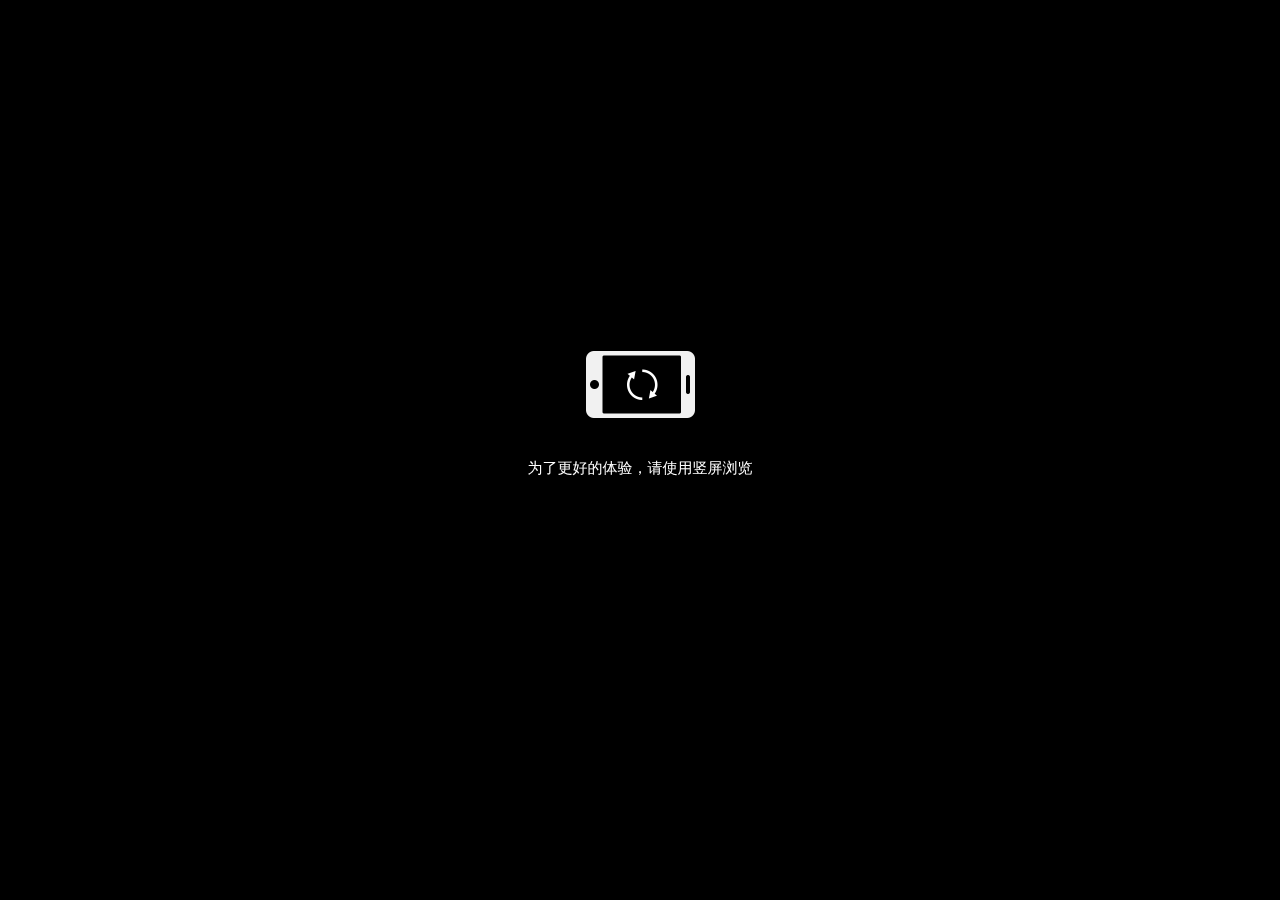
<file: index.html>
<html>

	<head>

		<meta charset="utf-8">

	    <title>成语接龙,瓜分百万打车券!</title>

	    <meta name="viewport" content="width=device-width,initial-scale=1, minimum-scale=1, maximum-scale=1, user-scalable=no"/>

	    <meta name="apple-mobile-web-app-capable" content="yes"/>

	    <meta name="full-screen" content="true"/>

	    <meta name="screen-orientation" content="portrait"/>

	    <meta name="x5-fullscreen" content="true"/>

	    <meta name="360-fullscreen" content="true"/>

	    <link rel="stylesheet" type="text/css" href="css/style.css">

	</head>

	<body>

		<div id="loading">

			<div class="loading-m loading-boat" style="background-image:url([data-uri]); "></div>

			<div class="loading-wrap" style="background-image: url([data-uri]);">

				<div class="loading-b" style="background-image: url([data-uri]);"></div>

				<p id="pre">0%</p>

			</div>

		</div>				

		

		<div id="content" class="hide">

			<div id="slide-wrap">

			

				<img class="cloud-1 cloud" />

				<img class="cloud-2 cloud" />

				<img class="cloud-3 cloud" />

				<img class="cloud-4 cloud" />

				<img class="cloud-5 cloud" />

				<img class="cloud-6 cloud" />

				<img class="cloud-7 cloud" />

				<img class="cloud-8 cloud" />

				<img class="cloud-9 cloud" />

				<img class="cloud-10 cloud" />

				<img class="cloud-11 cloud" />

				<img class="cloud-12 cloud" />

				<img class="cloud-13 cloud" />

				<img class="cloud-14 cloud" />

				<img class="cloud-15 cloud" />

				<img class="cloud-16 cloud" />

				<img class="cloud-17 cloud p7" />

				<img class="cloud-18 cloud p7" />

				<img class="cloud-19 cloud p7" />

				<img class="cloud-20 cloud p7" />



				<img class="h-1 red breath-r p7"  />

				<img class="h-2 red breath p7"  />

				<img class="h-4 red spin p7 hide"  />

				<img class="h-5 red breath p7"  />



				<img class="b-title" src="image/title.png" />

				<img class="b-1 breath-r" />

				<img class="b-2 breath" />

				<img class="b-3" src="image/b_3.png" />

				<img class="m-0 msg-man" />

				<img class="m-1 msg-man breath-2" />

				<img class="m-2 msg-man breath-3" />

				<img class="m-3 msg-man breath-4" />

				<img class="b-5 breath-r" />

				<div class="boat-r1 boat boat-run boat2">

					<img class="msg-1 hide msg-all" />

				</div>



<!-- 				<div class="boat-foucs hide">

					<div class="box_inner"></div>

					<div class="box_outer"></div>

				</div> -->

				<img class="arrow" />

				<img class="b-4 breath" />

				<img class="b-7 p2 breath" /> 

				<img class="b-8 p2 breath-r" /> 

				<img class="b-9 p2 breath" />

				<img class="b-11 p3 breath" />

				<div class="boat-r2 boat boat-run boat1">

					<img class="msg-2 hide msg-all" />

				</div>

				<img class="input-bg p2" src="image/input_bg.png"/>

				<div class="input-top p2"></div>



				<div class="input-n hide">

					<p class="phone-tip">请输入手机号:</p>

					<p class="phone-n"></p>

					<ul id="phone-lable">

						<li data = '1'></li>

						<li data = '2'></li>

						<li data = '3'></li>

						<li data = '4'></li>

						<li data = '5'></li>

						<li data = '6'></li>

						<li data = '7'></li>

						<li data = '8'></li>

						<li data = '9'></li>

						<li data = 'back'></li>

						<li data = '0'></li>

						<li data = 'ok'></li>

					</ul>

				</div>

				<img class="red-u hide"  />

				

				<div class="p2-boat-3 boat boat-run p2 boat2" >

					<img class="msg-3 hide msg-all" />

				</div>



				<img class="b-10 p2 breath-r" /> 



				<div class="b-12 p3 breath-r" ></div>

				<div class="p2-boat-4 boat boat-run p2 boat1" >

					<img class="msg-4 hide msg-all" />

				</div>

				<img class="bar-bg p3" src="image/bar_bg.png"/>

				<img class="yes-btn p3" />

				<img class="rule-btn p3" />

				

				<img class="b-12-1 p3 breath-r" />

				<img class="b-14 p3 breath" />

				<div class="boat-r4 boat boat-run p3 boat1" >

					<img class="msg-5 hide msg-all" />

				</div>			



				<img class="b-13 p4 breath-r" />

				<img class="b-15 p4 breath" />

				<img class="chose p4 hide chose-1" src="image/chose_1.png"/>

				<img class="chose p4 hide chose-2" src="image/chose_2.png"/>

<!-- 				<div class="boat-r5 boat boat-run p3 boat2">

					<img class="msg-6 hide msg-all" />

				</div> -->



				<div class="b-15-1 p6 breath-r" ></div>

				<img class="b-16 p4 breath" />

				<img class="b-17 p4 breath-r" />

				<div class="boat boat-1 p4 boat1" data = 't1' >

					<div class="boat-team-info goOpacity">

						<p class="boat-info-name"></p>

					</div>

					<div class="team-foucs box_inner hide" ></div>

				</div>



				<div class="boat boat-2 p4 boat-r6 boat-run boat1" data = 't2'>

					<div class="boat-team-info goOpacity">

						<p class="boat-info-name"></p>

					</div>

					<div class="team-foucs box_inner hide" ></div>

				</div>



				<div class="boat boat-3 p4 boat1" data = 't3' >

					<div class="boat-team-info goOpacity">

						<p class="boat-info-name"></p>

					</div>

					<div class="team-foucs box_inner hide" ></div>

				</div>



				<img class="b-18 p6 toLeft" src="image/b_8.png" />

				<div class="b-19 p6 toRight" ></div>

				<div class="b-list-wrap goOpacity p6">

					<img class="b-list b-list-5" src="image/idlist.png" />

					<img class="b-list b-list-2" src="image/idlist.png" />

					<img class="b-list b-list-1" src="image/idlist.png" />

					<img class="b-list b-list-3" src="image/idlist.png" />

					<img class="b-list b-list-4" src="image/idlist.png" />

				</div>

				<div class="idioms-wrap p6">

					<img class="msg" />

					<img class="up" />

					<img class="down" />

					<p class="idioms-top idIdiom-first"></p>

					<p class="idioms-p"><span class="idioms-id"></span><span class="idioms-name"></span></p>

					<p class="idioms-p"><span class="idioms-id"></span><span class="idioms-name"></span></p>

					<p class="idioms-p"><span class="idioms-id"></span><span class="idioms-name"></span></p>

					<p class="idioms-p"><span class="idioms-id"></span><span class="idioms-name"></span></p>

					<p class="idioms-p"><span class="idioms-id"></span><span class="idioms-name"></span></p>

				</div>

				<img class="succeed p6" />

				<p class="idioms-thank p6 goOpacity">感谢您的加入!帮助<span>深夜加班党</span>战队成功冲刺到了<span></span>米!距离最终大奖又进一步!</p>

				<img class="rank-btn p6" />

				<img class="b-20 p7" />

				<img class="b-21 p7 breath" src="image/b_5.png" />

				<img class="b-22 p7 breath-r"/>

				<img class="arrow_share p7 hide">



				<img class="boat-last p7" src="image/boat_last.png" />

				<div class="boat-rank-3 p7 list-b-boat">

					<div class="boat-info info-1">

						<p class="boat-info-name"></p>

						<p class="boat-info-sum"></p>

					</div>

				</div>

				<div class="boat-rank-1 p7 list-b-boat">

					<div class="boat-info info-3">

						<p class="boat-info-name"></p>

						<p class="boat-info-sum"></p>

					</div>

				</div>

				<div class="boat-rank-2 p7 list-b-boat">

					<div class="boat-info info-2">

						<p class="boat-info-name"></p>

						<p class="boat-info-sum"></p>

					</div>

				</div>



				<p class="myteam-rank p7"></p>

				<img class="share p7" />

				<img class="rule p7" />

			</div>

			<div class="p5-answer goOpacity hide" >

				<img class="p5-top fromTop"  />

				<img class="p5-bottom goOpacity breath-1" src="image/p5_bottom.png" />

				<div class="p5-bg"></div>

				<img class="p5-boat-bottom" src="image/boat_bottom.png" />



				<div class="p5-boat boat1" ></div>

				<p class="lastIdiom"></p>

				

				<img class="tips-bg" />

				<p class="p5-tips goOpacity">请根据<span></span>字进行成语成语接龙(可以同音不同字哦)</p>

				<p class="p5-tips-2 goOpacity hide"></p>

				<img class="btn-send fromBottom"  />

				<img class="g-left"  />

				<img class="g-right"  />

				<input type="text" id="idIdiom" placeholder="点击输入成语" maxlength="4"></input>

			</div>

		</div>

		<div class="other hide">

			<img class="rule-r hide" src="image/rule_r.png" />

		</div>

		<div class="audio-wrap hide">

			<audio src="image/audio.mp3" loop='true' id="audio" class="hide"></audio>	

		</div>

		<!-- 手机竖屏提醒 -->

		<div id="orientLayer" class="mod-orient-layer">

		    <div class="mod-orient-layer__content"><i class="icon-wx mod-orient-layer__icon-orient"></i>

		        <div class="mod-orient-layer__desc">为了更好的体验，请使用竖屏浏览</div>

		    </div>

		</div>

		<!-- 手机竖屏提醒  end -->

		

	</body>

	<script src="js/binary.js"></script>

	<script src="js/fastclick.js"></script>

	<script src="js/teemo.js"></script>

	<script src="js/zepto.min.js"></script>

	<script src="js/imageData.js"></script>

	<script src="js/hammer.min.js"></script>

	<!--<script src="//img-hxy021.didistatic.com/static/ghoneycomb/build/4.0.2/HoneyComb.min.js"></script>-->

	<script src="js/HoneyComb.js"></script>

	<script src="js/factory.js"></script>

	<script src="js/main.js"></script>

	<script src='http://res.wx.qq.com/open/js/jweixin-1.0.0.js'></script>

    <script>
            var wxTitle = "知识就是金钱？成语接龙，大奖等你来抢！";
            var wxLink = "http://h5.whaledream.com/Campaign/2017/Html5_B_dddbf/";
            var imgUrl = "http://h5.whaledream.com/Campaign/2017/Html5_B_dddbf/image/share_icon_1.png";
            var wxDesc = "你是成语大咖？这次给你个机会，用知识点字成金！用智慧制霸全国！";
            
            var url = encodeURIComponent(location.href.split('#')[0]);

            $.ajax({
                type : "POST",
                url : 'http://h5.whaledream.com/GetWX/index.php',
                dataType : "json",
                data:"url="+url,
                async : false,
                success : function(data){ 
                    wx.config({
                        debug: false, 
                        appId: data.appId,
                        timestamp: data.timestamp,
                        nonceStr: data.nonceStr,
                        signature: data.signature,
                        jsApiList: [
                            "onMenuShareTimeline",
                            "onMenuShareAppMessage"
                            ]
                    });
                    wx.ready(function() {
                        wx.onMenuShareTimeline({
                            debug: false, 
                            title : wxTitle, // 分享标题
                            link : wxLink, // 分享链接
                            imgUrl : imgUrl,    // 分享图标
                            success : function() {
                                // 用户确认分享后执行的回调函数
                            },
                            cancel : function() {
                                // 用户取消分享后执行的回调函数
                            }
                        });
                        wx.onMenuShareAppMessage({
                            title : wxTitle, // 分享标题
                            desc : wxDesc, // 分享描述
                            link : wxLink, // 分享链接
                            imgUrl : imgUrl, // 分享图标    
                            success : function() {
                                // 用户确认分享后执行的回调函数
                            },
                            cancel : function() {
                                // 用户取消分享后执行的回调函数
                            }
                        });
                        wx.error(function (res) {
                          alert(res.errMsg);
                        });
                    });
                },
                error:function(res){
                    alert(res.errMsg);
                }
            });
        </script>

</html>
</file>
<file: css/style.css>
@charset "UTF-8";

* {
    margin: 0;
    padding: 0;
    font-family: -apple-system, BlinkMacSystemFont, 'Helvetica Neue', Helvetica, 'Nimbus Sans L', Arial, 'Liberation Sans', 'Hiragino Sans GB', 'Source Han Sans CN Normal', 'Microsoft YaHei', '微软雅黑', 'Wenquanyi Micro Hei', 'WenQuanYi Zen Hei', 'ST Heiti', SimHei, 'WenQuanYi Zen Hei Sharp', sans-serif;
}

body {
    overflow: hidden;
    -webkit-tap-highlight-color: transparent;
    -webkit-appearance: none;
    -webkit-touch-callout:none;
    -webkit-user-select:none;
    user-select:none;
    background : -moz-linear-gradient(-15.73% 90.34% 45deg,rgba(137, 187, 204, 1) 0%,rgba(255, 229, 191, 1) 49.46%,rgba(255, 179, 174, 0.7) 100%);
    background : -webkit-linear-gradient(45deg, rgba(137, 187, 204, 1) 0%, rgba(255, 229, 191, 1) 49.46%, rgba(255, 179, 174, 0.7) 100%);
    background : -webkit-gradient(linear,-15.73% 90.34% ,115.73% 9.66% ,color-stop(0,rgba(137, 187, 204, 1) ),color-stop(0.4946,rgba(255, 229, 191, 1) ),color-stop(1,rgba(255, 179, 174, 0.7) ));
    background : -o-linear-gradient(45deg, rgba(137, 187, 204, 1) 0%, rgba(255, 229, 191, 1) 49.46%, rgba(255, 179, 174, 0.7) 100%);
    background : -ms-linear-gradient(45deg, rgba(137, 187, 204, 1) 0%, rgba(255, 229, 191, 1) 49.46%, rgba(255, 179, 174, 0.7) 100%);
    background : linear-gradient(45deg, rgba(137, 187, 204, 1) 0%, rgba(255, 229, 191, 1) 49.46%, rgba(255, 179, 174, 0.7) 100%);
}

::-webkit-scrollbar{
    display: none;
}
#loading img, #content img, .other img{
    position: absolute;
    -webkit-transform: translate3d(0,0,0); 
}
@-webkit-keyframes rotation {
    10% {
        transform: rotate(90deg);
        -webkit-transform: rotate(90deg);
    }
    50%, 60% {
        transform: rotate(0deg);
        -webkit-transform: rotate(0deg);
    }
    90% {
        transform: rotate(90deg);
        -webkit-transform: rotate(90deg);
    }
    100% {
        transform: rotate(90deg);
        -webkit-transform: rotate(90deg);
    }
}
@keyframes rotation {
    10% {
        transform: rotate(90deg);
        -webkit-transform: rotate(90deg);
    }
    50%, 60% {
        transform: rotate(0deg);
        -webkit-transform: rotate(0deg);
    }
    90% {
        transform: rotate(90deg);
        -webkit-transform: rotate(90deg);
    }
    100% {
        transform: rotate(90deg);
        -webkit-transform: rotate(90deg);
    }
}

@media all and (orientation : landscape) { 

        #orientLayer {
            display: block;
        }

} 

@media all and (orientation : portrait){ 
        #orientLayer {
            display: none;
        }

} 
#content{
    position: absolute;
    width: 100%;
    height: 100%;
    overflow: hidden;
}
.mod-orient-layer {
    display: none;
    position: fixed;
    height: 100%;
    width: 100%;
    left: 0;
    top: 0;
    right: 0;
    bottom: 0;
    background: #000;
    z-index: 9997;
}
.mod-orient-layer__content {
    position: absolute;
    width: 100%;
    top: 45%;
    margin-top: -75px;
    text-align: center;
}
.mod-orient-layer__icon-orient {
    background-image: url("[data-uri]"
    );
    display: inline-block;
    width: 67px;
    height: 109px;
    transform: rotate(90deg);
    -webkit-transform: rotate(90deg);
    -webkit-animation: rotation infinite 1.5s ease-in-out;
    animation: rotation infinite 1.5s ease-in-out;
    -webkit-background-size: 67px;
    background-size: 67px;
}
.mod-orient-layer__desc {
    margin-top: 20px;
    font-size: 15px;
    color: #fff;
}

html {
    font-size : 18px;
}
@media screen and (min-width: 320px) and (min-height: 368px) {
    html {
        font-size: 18px;
    }
}
@media screen and (min-width: 320px) and (min-height: 414px) {
    html {
        font-size: 18px;
    }
}
@media screen and (min-width: 320px) and (min-height: 458px) {
    html {
        font-size: 20px;
    }
}
@media screen and (min-width: 320px) and (min-height: 504px) {
    html {
        font-size: 21.7px;
    }
}
@media screen and (min-width: 360px) and (min-height: 567px) {
    html {
        font-size: 23.8px;
    }
}

@media screen and (min-width: 360px) and (min-height: 570px) {
    html {
        font-size: 24.8px;
    }
}

@media screen and (min-width: 375px) and (min-height: 557px) {
    html {
        font-size: 24px;
    }
}
@media screen and (min-width: 375px) and (min-height: 603px) {
    html {
        font-size: 26px;
    }
}
@media screen and (min-width: 393px) and (min-height: 579px) {
    html {
        font-size: 25px;
    }
}
@media screen and (min-width: 393px) and (min-height: 631px) {
    html {
        font-size: 27.3px;
    }
}
@media screen and (min-width: 414px) and (min-height: 626px) {
    html {
        font-size: 27px;
    }
}
@media screen and (min-width: 480px) and (min-height: 650px) {
    html {
        font-size: 27px;
    }
}
@media screen and (min-width: 412px) and (min-height: 668px) {
    html {
        font-size: 29px;
    }
}
@media screen and (min-width: 414px) and (min-height: 672px) {
    html {
        font-size: 29px;
    }
}
@media screen and (min-width: 480px) and (min-height: 730px) {
    html {
        font-size: 30px;
    }
}
@media screen and (min-width: 480px) and (min-height: 853px) {
    html {
        font-size: 30px;
    }
}

.hide{
    display: none !important;
}

.bg{
    top: 0;
    left: 0;
    width: 100%;
    height: 100%;
}
#loading{
    position: absolute;
    width: 100%;
    height: 100%;
    background-color: #FFCF54; 
}
.loading-m{
    top: 50%;
    left: 50%;
    margin-left: -2rem;
    margin-top: -2rem;
    position: absolute;
    height: 3.4rem;
    width: 4rem;
    background-repeat: no-repeat;
    background-size: 400%;
    background-position: 0 0;
}
.loading-boat{
    -webkit-animation: loading-boat 1s step-end infinite;
    animation: loading-boat 1s step-end infinite;
}

}
@-webkit-keyframes loading-boat {
    0% {background-position: 0 0}
    33.3% {background-position: 33.3% 0}
    66.6% {background-position: 66.6% 0}
    100% {background-position: 100% 0}
}
@keyframes loading-boat {
    0% {background-position: 0 0}
    33.3% {background-position: 33.3% 0}
    66.6% {background-position: 66.6% 0}
    100% {background-position: 100% 0}
}
.loading-wrap{
    position: absolute;
    background-size: 100%;
    background-repeat: no-repeat;
    height: 4rem;
    width: 9rem;
    top: 16rem;
    left: 50%;
    margin-left: -4.5rem;
    text-align: center;
}
.loading-b{
    position: absolute;
    background-size: 100% 100%;
    background-repeat: no-repeat;
    height: 0.5rem;
    width: 0;
    top: 0.1rem;
    left: 0.1rem;
}
#pre{
    margin-top: 2rem;
    color: #fff;
    font-size: 0.8rem;
}
#slide-wrap{
    transition: transform 3.8s ease;
    -webkit-transition: transform 3.8s ease;

}
.cloud{
    width: 2rem;
}
.cloud-1{
    top: 0.5rem;
    right: 2rem;
}
.cloud-2{
    top: 3rem;
    left: 1rem;
}
.cloud-3{
    top: 7rem;
    left: 7rem;
}
.cloud-4{
    top: 12rem;
    left: 13rem;
}
.cloud-5{
    top: 21rem;
    left: 13rem;
}
.cloud-6{
    top: 14rem;
    left: 0rem
}
.cloud-7{
    top: 25rem;
    left: 1rem;
}
.cloud-8{
    top: 34rem;
    right: 0rem;
}
.cloud-9{
    top: 46rem;
    right: 9rem;
}
.cloud-10{
    top: 50rem;
    right: 1rem;
}
.cloud-11{
    top: 60rem;
    left: : 2rem;
}
.cloud-12{
    top: 68rem;
    left: 2rem;
}
.cloud-13{
    top: 72rem;
    left: 11rem;
}
.cloud-14{
    top: 82rem;
    right: 0rem;
}
.cloud-15{
    top: 89rem;
    left: 1rem;
}
.cloud-16{
    top: 79rem;
    left: 1rem;
}
.cloud-17{
    top: 92rem;
    left: 11rem;
}
.cloud-18{
    top: 97rem;
    left: 8rem;
}
.cloud-19{
    top: 105rem;
    left: 1rem;
}
.cloud-20{
    top: 101rem;
    left: 3rem;
}
.red{
    width: 1rem;
}
.h-1{
    top: 80rem;
    left: 1rem;
}
.h-2{
    top: 84rem;
    right: 1rem;
}
.h-3{
    top: 97rem;
    left: 6rem;
    width: 1rem;
}
.h-4{
    top: 106rem;
    right: 1rem;
    width: 1.4rem;
    z-index: 10;
}
.spin
{
    -webkit-transform-origin: 50% 50% -3rem;
    transform-origin: 50% 50% -3rem;
    -webkit-animation: spin 1.5s;
            animation: spin 1.5s;
    -webkit-animation-timing-function: ease-in-out;
            animation-timing-function: ease-in-out;
    -webkit-animation-fill-mode:both;
            animation-fill-mode:both;
}
@keyframes spin
{
    0%
    {
        transform: rotateY(0deg);
    }
    50%
    {
        transform: rotateY(360deg);
    }
    100%
    {
        transform:translateY(-30rem);
    }
}
@-webkit-keyframes spin
{
    0%
    {
        -webkit-transform: rotateY(0deg);
    }
    50%
    {
        -webkit-transform: rotateY(360deg);
    }
    100%
    {
        -webkit-transform:translateY(-30rem);
    }
}




.h-5{
    top: 100rem;
    left: 1rem;
    width: 1rem;
}
.arrow{
    width: 1.5rem;
    left: 50%;
    margin-left: -0.5rem;
    top: 21rem;
    -webkit-animation: arrow 1.5s both ease infinite;
    animation: arrow 1.5s both ease infinite;
}
@-webkit-keyframes arrow {
    0%{-webkit-transform: translateY(0);opacity: 1;}
    100%{-webkit-transform: translateY(-2rem);opacity: 0;}

}
@keyframes arrow {
    0%{-webkit-transform: translateY(0);opacity: 1;}
    100%{-webkit-transform: translateY(-2rem);opacity: 0;}
}

.arrow_share{
    width:3rem;
    right: 0rem;
    top: 93rem;
    z-index: 99999;
    -webkit-animation: arrow_share 1s both ease infinite;
    animation: arrow_share 1s both ease infinite;
}

@-webkit-keyframes arrow_share {
    0%{-webkit-transform: translateY(0);opacity: 1;}
    100%{-webkit-transform: translateY(-2rem);opacity: 0;}

}
@keyframes arrow_share {
     0%{-webkit-transform: translateY(0);opacity: 1;}
     100%{-webkit-transform: translateY(-2rem);opacity: 0;}
}






.audio-wrap{
/*    background-image: url(../image/audio_bg.png);*/
    background-size: 200% 100%;
    background-position: 0 0;
    position: absolute;
    top: 0.3rem;
    right: 0.3rem;
    width: 1.5rem;
    height: 1.5rem;
}
.audio-close{
    background-position: 100% 0;
}

.audio-opacity{
    opacity: 0.3;
}

.up-no{
    opacity: 0.5;
}
#input-d{
    margin-top: 35rem;
}
.msg-man{
    width: 3rem;
    left: 1rem;
    top: -2rem;
    -webkit-animation: scale 1.5s both ease;
    animation: scale 1.5s both ease;
}
.input-bg{
    width: 11rem;
    top: 26.5rem;
    margin-left: -5.5rem;
    left: 50%;
}

.rule-bg{
    width: 10rem;
    top: 68rem;
    left: 50%;
    margin-left: -5rem;
}

.chose{
    width: 9rem;
    left: 50%;
    margin-left: -3.5rem;
    top: 50rem;
    z-index: 5;
}
.msg-all{
    width: 3.5rem;
    left: 0;
    top: -1.3rem;
    -webkit-animation: scale 3s both ease;
    animation: scale 3s both ease;
}
@-webkit-keyframes scale {
    0%,100%{-webkit-transform: scale(0);opacity: 0;}
    20%,80%{-webkit-transform: scale(1);opacity: 1;}
}
@keyframes scale {
    0%,100%{-webkit-transform: scale(0);opacity: 0;}
    20%,80%{-webkit-transform: scale(1);opacity: 1;}
}
.breath-1{
    -webkit-animation-delay: 0.6s;
}
.breath-2{
    -webkit-animation-delay: 1.7s;
}
.breath-3{
    -webkit-animation-delay: 2.8s;
}
.breath-4{
    -webkit-animation-delay: 4s;
}
.breath{
    -webkit-animation: breath 4s both ease infinite;
    animation: breath 4s both ease infinite;
}
@-webkit-keyframes breath {
    0%,100%{-webkit-transform: translate3d(0,-8px,0);}
    50% {-webkit-transform: translate3d(0,0,0);}

}
 
 @keyframes breath {
    0%,100%{-webkit-transform: translate3d(0,-8px,0);}
    50% {-webkit-transform: translate3d(0,0,0);}
 }
.breath-r{
    -webkit-animation: breath-r 4s both ease infinite;
    animation: breath-r 4s both ease infinite;
}
@-webkit-keyframes breath-r {
    0%,100%{-webkit-transform: translate3d(0,0,0);}
    50% {-webkit-transform: translate3d(0,-8px,0);}

}
 
 @keyframes breath-r {
    0%,100%{-webkit-transform: translate3d(0,0,0);}
    50% {-webkit-transform: translate3d(0,-8px,0);}
 }
/* build */

.b-title{
    width: 11rem;
    display: block;
    left: 50%;
    margin-left: -5.5rem;
    margin-top: 1.5rem;
    z-index: 5;
    -webkit-animation: goOpacity 3s both ease;
    animation: goOpacity 3s both ease;
}

.bar-bg{
    width: 11rem;
    top: 30rem;
    left: 50%;
    margin-left: -5.5rem;
}
.boat{
    width: 4rem;
}
.boat1{
    position: absolute;
    height: 3.4rem;
    width: 4rem;
    background-image: url(../image/boat_1.png);
    background-repeat: no-repeat;
    background-size: 400%;
    background-position: 0 0;
}

.boat2{
    position: absolute;
    height: 3.14rem;
    width: 4rem;
    background-image: url(../image/boat_2.png);
    background-repeat: no-repeat;
    background-size: 400%;
    background-position: 0 0;
}
.b-1{
    width: 4.5rem;
    left: 0.7rem;
    top: 9rem;
}

.b-2{
    width: 4.5rem;
    right: 0.5rem;
    top: 8.5rem;
}

.b-3{
    width: 10rem;
    top: 8.5rem;
    left: 50%;
    margin-left: -5rem;
}

.b-4{
    width: 6rem;
    top: 18rem;
    left: 0.4rem;
}

.b-5{
    width: 4.5rem;
    right: 0.7rem;
    top: 18rem;
}

.b-6{
    width: 5rem;
    left: 50%;
    margin-left: -2rem;
    top: 22rem;
}

.b-7{
    width: 6rem;
    top: 29rem;
    right: -2rem;
}

.b-8{
    width: 7rem;
    left: -3rem;
    top: 30rem;
}

.b-9{
    width: 6rem;
    top: 39rem;
    right: -1.5rem;
}
.b-10{
    width: 7rem;
    left: -2rem;
    top: 41rem;
}

.b-11{
    width: 6rem;
    top: 22rem;
    left: 50%;
    margin-left: -3rem;
}
.last-z{
    z-index: -1;
}

.b-12{
    width: 6rem;
    height: 5rem;
    left: -2rem;
    top: 26rem;
    background-image: url(../image/b_12.png);
    background-size: 200%;
    background-repeat: no-repeat;
    position: absolute;
    background-position: 100%;
}
.b-12-1{
    width: 6rem;
    right: -2rem;
    top: 29rem;
    z-index: -1;
}

.b-13{
    width: 6rem;
    right: -1rem;
    top: 45rem;
}

.b-14{
    width: 6rem;
    top: 41rem;
    left: -1rem;
}

.b-15{
    width: 7rem;
    top: 63rem;
    right: -2rem;
}

.b-15-1{
    right: 1rem;
    top: 53rem;
    width: 6rem;
    height: 5rem;
    background-image: url(../image/b_12.png);
    background-size: 200%;
    background-repeat: no-repeat;
    position: absolute;
    background-position: 100%;
}

.b-16{
    width: 9rem;
    left: -4rem;
    top: 53rem;
}

.b-17{
    width: 6rem;
    left: -1rem;
    top: 63rem;
}

.b-18{
    width: 6rem;
    right: -1rem;
    top: 69rem;
}

.b-19{

    left: -0.5rem;
    top: 72rem;
    width: 6rem;
    height: 5rem;
    background-image: url(../image/b_12.png);
    background-size: 200%;
    background-repeat: no-repeat;
    position: absolute;
    background-position: 100%;
}

.b-20{
    width: 4.5rem;
    left: 50%;
    margin-left: -2.25rem;
    top: 92rem;
}
.b-21{
    width: 5rem;
    left: 0rem;
    top: 94.5rem;
}
.b-22{
    width: 5rem;
    right: -1rem;
    top: 93.5rem;
}
.boat-1{
    width: 4rem;
    top: 59rem;
    left: 3rem;
    z-index: 1;
}
.boat-2{
    width: 4rem;
    top: 59rem;
    left: 9rem;
    z-index: 1;
}
.boat-2-1{
    top: 58.9rem;
    left: 5.2rem;
}
.boat-3{
    width: 4rem;
    top: 63rem;
    left: 6rem;
    z-index: 1;
}
.yes-btn{
    width: 4rem;
    left: 50%;
    margin-left: -2rem;
    top: 38rem;
}
.rule-btn{
    width: 2rem;
    left: 50%;
    margin-left: 3rem;
    top: 35.2rem;
}
.p5-answer{
    position: absolute;
    width: 100%;
    height: 100%;
    bottom: 0;
    overflow: hidden;
}
.p5-top{
    width: 60%;
    left: 50%;
    margin-left: -30%;
    top: 0;
}
.p5-bottom{
    width: 16rem;
    bottom: -2rem;
    margin-left: -8rem;
    left: 50%;
}
.p5-space{
    width: 10rem;
    left: 50%;
    margin-left: -5rem;
    bottom: 6rem;
}
.p5-bg{
    position: absolute;
    width: 100%;
    height: 15rem;
    top: 2rem;
    background-image: url(../image/p5_bg.png);
    background-size: 300%;
    background-repeat: no-repeat;
    z-index: -1;
}
.p5-tips{
    position: absolute;
    width: 100%;
    text-align: center;
    bottom: 9.2rem;
    font-size: 0.55rem;
    color: #fff;
}
.p5-tips-2{
    position: absolute;
    width: 100%;
    text-align: center;
    bottom: 9.2rem;
    font-size: 0.55rem;
    color: #fff;
}
.p5-tips > span{
    color: #FFCF54;
}
.tips-bg{
    width: 100%;
    bottom: 8.5rem;
}
.p5-boat{
    width: 5rem;
    height: 4.4rem;
    left: 50%;
    margin-left: -2.5rem;
    top: 5rem;
}
.p5-boat-bottom{
    width: 10rem;
    left: 50%;
    margin-left: -5rem;
    top: 5rem;
}
.boat-team-info{
    background-size: 366%;
    background-repeat: no-repeat;
    height: 4.8rem;
    position: absolute;
    top: -4rem;
    left: 1rem;
    width: 1.2rem;
}
.boat-team-info p{
    font-size: 0.5rem;
    width: 100%;
    margin-top: 0.3rem;
    text-align: center;
    color: #FCBF52;
    font-weight: 800;
    width: 0.8rem;
    position: absolute;
    left: 50%;
    margin-left: -0.4rem;
}

#idIdiom{
    position: absolute;
    width: 8rem;
    height: 2rem;
    font-size: 0.8rem;
    border: 0;
    background: transparent;
    left: 50%;
    margin-left: -4rem;
    bottom: 4rem;
    letter-spacing: 0.4rem;
    background-color: #E45D52;
    color: #fff;
    border: 5px solid #BA4236;
    border-radius: 6px;
    text-align: center;
}
.btn-send{
    width: 4rem;
    left: 50%;
    margin-left: -2rem;
    bottom: 0;
}
.lastIdiom{
    position: absolute;
    width: 100%;
    text-align: center;
    top: 7.5%;
    color: #fff;
}
.b-list-wrap{
    width: 100%;
    height: 30rem;
    position: absolute;
    top: 70rem;
    overflow: hidden;
}
.b-list-1{
    width: 8rem;
    left: 50%;
    top: 8.5rem;
    margin-left: -4rem;
}
.b-list-2{
    width: 8rem;
    left: 50%;
    top: 13.5rem;
    margin-left: -12rem;
}
.b-list-3{
    width: 8rem;
    left: 50%;
    top: 3.5rem;
    margin-left: 4rem;
}
.b-list-4{
    width: 8rem;
    left: 50%;
    top: -1.5rem;
    margin-left: 12rem;
}
.b-list-5{
    width: 8rem;
    left: 50%;
    top: 18.5rem;
    margin-left: -20rem;
}
.b-list-4-1{
    width: 8rem;
    left: 50%;
    top: -1.5rem;
    margin-left: 12rem;
}
.b-list-5-1{
    width: 8rem;
    left: 50%;
    top: 18.5rem;
    margin-left: -20rem;
}
.phone-n{
    height: 1.8rem;
    font-size: 0.9rem;
    text-indent: 0.2rem;
    margin-top: 0.2rem;
    color: #BA4236;
}
.phone-tip{
    font-size: 0.55rem;
    text-indent: 0.3rem;
    color: #E45D52;
}
.input-n{
    position: absolute;
    top: 30rem;
    width: 6.4rem;
    height: 8.5rem;
    left: 50%;
    margin-left: -3rem;
    color: #2693DD;
}
.input-top{
    position: absolute;
    width: 7rem;
    height: 2.6rem;
    top: 26.5rem;
    left: 50%;
    margin-left: -3.3rem;
    background-image: url(../image/input_top.png);
    background-size: 200%;
}
::-webkit-input-placeholder { 
    color: #fff; 
} 
#phone-lable li{
    width: 33%;
    height: 1.5rem;
    float: left;
    list-style: none;
}
.red-u{
    width: 4rem;
    top: 30rem;
    left: 50%;
    margin-left: -2rem;
    -webkit-animation: red-u 1.3s both ease-in;
    animation: red-u 1.3s both ease-in;
}

@-webkit-keyframes red-u {
    0% { -webkit-transform: translate3d(0,-300%,0); }
    80% { -webkit-transform: translate3d(0,0,0); opacity: 1}

    100% { -webkit-transform: translate3d(0,0,0);opacity: 0 }
}
@keyframes red-u {
    0% { transform: translate3d(0,-300%,0); }
    80% { transform: translate3d(0,0,0); opacity: 1}

    100% { transform: translate3d(0,0,0);opacity: 0 }
}

.toTopH{
    -webkit-animation: toTopH 2s both ease;
    animation: toTopH 2s both ease;
    z-index: 1;
}
@-webkit-keyframes toTopH {
    0% {-webkit-transform: translate3d(0,0,0);}
    99%{-webkit-transform: translate3d(0,-40rem,0);opacity: 0;}
    100% {-webkit-transform: translate3d(0,0,0);opacity: 1;}
}
 
 @keyframes toTopH {
    0% {-webkit-transform: translate3d(0,0,0);}
    99%{-webkit-transform: translate3d(0,-40rem,0);opacity: 0;}
    100% {-webkit-transform: translate3d(0,-0,0);opacity: 1;}
 }

.other{
    position: absolute;
    width: 100%;
    height: 100%;
    background-color: rgba(0,0,0,0.8);
    top: 0;
    left: 0;
}
.rule-r{
    width: 12rem;
    left: 50%;
    margin-left: -5.8rem;
    top: 3rem;
}
.share-top{
    width: 12rem;
    right: 0;
    top: 0;
}

.focus-id{
    color: #fff !important;
    background: #FCBF52;
}

.idioms-wrap{
    position: absolute;
    top: 70.5em;
    width: 8rem;
    left: 50%;
    margin-left: -4rem;
}
.idioms-id{
    font-size: 0.6rem;
    top: 0.8rem;
    left: 1rem;
    margin-right: 0.2rem;
    text-align: right;
}
.idioms-name{
    font-size: 0.6rem;
    top: 1.6rem;
    left: 1rem;   
}
.succeed{
    top: 83.5rem;
    width: 9rem;
    left: 50%;
    margin-left: -4.5rem;
}
.idioms-tips{
    top: 86rem;
    width: 100%;
    position: absolute;
    text-align: center;
    color: #fff;
    font-size: 0.5rem;
}
.idioms-thank{
    position: absolute;
    text-align: center;
    color: #fff;
    top: 87.5rem;
    font-size: 0.55rem;
    width: 80%;
    left: 10%;
    color: #E45D52;
    font-weight: 600;
}
.idioms-p{
    position: relative;
    width: 64%;
    text-align: center;
    color: #123456;
    margin-top: 0.3rem;
    border: 2px solid #FCBF52;
    margin-left: 18%;
    color: #E55C52;
    font-weight: 500;
}
.idioms-top{
    position: relative;
    width: 64%;
    text-align: center;
    margin-top: 0.3rem;
    margin-left: 18%;
}
.idIdiom-first{
    margin-top: 1.6rem;
}
.msg{
    width: 7rem;
    left: 50%;
    margin-left: -3.5rem;
}
.m-0{
    width: 3.5rem;
    top: 11rem;
    left: 50%;
    margin-left: 0.25rem;
}
.m-1{
    width: 3.5rem;
    top: 10.5rem;
    left: 50%;
    margin-left: 0.2rem;
}
.m-2{
    width: 3.5rem;
    top: 14.2rem;
    left: 50%;
    margin-left: -2.8rem;
}
.m-3{
    width: 3.5rem;
    top: 14rem;
    left: 50%;
    margin-left: -3rem;
}
.up{
    top: 1rem;
    width: 1.5rem;
    right: -1.2rem;
}
.down{
    top: 2.6rem;
    width: 1.5rem;
    right: -1.2rem;
}
.list-b-boat{
    width: 3rem;
    height: 2rem;
    background-image: url(../image/boat_1.png);
    background-size: 400%;
    background-position: 0;
    position: absolute;
}
.rank-btn{
    top: 89.5rem;
    left: 50%;
    margin-left: -2rem;
    width: 4rem;
}
.boat-last{
    width: 12rem;
    top: 101rem;
    left: 50%;
    margin-left: -6rem;
}
.boat-rank-1{
    top: 101.5rem;
    margin-left: 5.7rem;
}

.boat-rank-2{
    left: 9.2rem;
    top: 102rem;
}
.boat-rank-3{
    left: 3.8rem;
    top: 103.8rem;
    z-index: 2;
}
.share{
    width: 5rem;
    left: 50%;
    margin-left: -5.5rem;
    top: 112.5rem;
}
.rule{
    width: 5rem;
    left: 50%;
    margin-left: 0.5rem;
    top: 112.5rem;
}
.boat-run{
    transition: transform 2s cubic-bezier(.36,.15,.4,.93);
    -webkit-transition: transform 2s cubic-bezier(.36,.15,.4,.93);  
}
.boat-info{
    background-size: 100%;
    background-repeat: no-repeat;
    height: 1.84rem;
    position: absolute;
    top: -2rem;
    left: 1rem;
    width: 3.7rem;
    color: #FFCF54;
}
.info-1{
    left: -1.8rem;
}
.info-2{
    left: 0rem;
}
.info-3{
    left: -1rem;
}
.boat-info-name{
    font-size: 0.55rem;
    width: 100%;
    margin-top: 0.1rem;
    text-align: center;
    color: #E45D52;
    font-weight: 800;
}
.boat-info-sum{
    font-size: 0.5rem;
    color: #fff;
    bottom: 0.1rem;
    width: 100%;
    text-align: center;
    position: absolute;
}
.myteam-rank{
    position: absolute;
    top: 109.5rem;
    color: #fff;
    width: 80%;
    font-size: 0.55rem;
    left: 10%;
    text-indent: 1rem;
    color: #E45D52;
    font-weight: 600;
}
.myteam-info{
    position: absolute;
    top: 114.5rem;
    color: #fff;
    width: 80%;
    left: 10%;
    text-align: center;
    font-size: 0.6rem;
}
.boat-r1{
    top: 16rem;
    left: 1rem;
}
.boat-r2{
    top: 25rem;
    right: 0rem;
}
.boat-r3{
    top: 36rem;
    left: -2rem;
}
.boat-r4{
    top: 43rem;
    right: 1rem;
}
.boat-r5{
    top: 51rem;
}
.p2-boat-1{
    top: 28rem;
}
.p2-boat-2{
    top: 36rem;
    right: 0rem;
}
.p2-boat-3{
    top: 41rem;
    left: 3rem;
}
.p2-boat-4{
    top: 48rem;
    right: 0rem;
}



.p1-boat-1{
    left: 2rem;
    top: 6rem;
}
.p1-boat-2{
    right: 1rem;
    top: 15rem;
}


.b-list{
    transition: all 2s;
    -webkit-transition: all 2s;
    transform: translate3d(0,0,0);
}
.toBottom{
    -webkit-animation: toBottom 2s both linear;
    animation: toBottom 2s both linear;
}
.toTop{
    -webkit-animation: toTop 2s both linear 0.6s;
    animation: toTop 2s both linear 0.6s;
}
@-webkit-keyframes toBottom {
    to { -webkit-transform: translate3d(-8rem,4rem,0); }
}
@keyframes toBottom {
    to { -webkit-transform: translate3d(-8rem,4rem,0); transform: translate3d(-8rem,4rem,0); }
}

@-webkit-keyframes toTop {
    to { -webkit-transform: translate3d(8rem,-4rem,0); }
}
@keyframes toTop {
    to { -webkit-transform: translate3d(8rem,-4rem,0); transform: translate3d(8rem,-4rem,0); }
}

.toBottom-1{
    -webkit-animation: toBottom-1 1.5s both ease;
    animation: toBottom-1 1.5s both ease;
}

@-webkit-keyframes toBottom-1 {
    to { -webkit-transform: translate3d(-8rem,4rem,0);opacity: 0; }
}
@keyframes toBottom-1 {
    to { -webkit-transform: translate3d(-8rem,4rem,0); transform: translate3d(-8rem,4rem,0);opacity: 0; }
}

.toTop-2{
    -webkit-animation: toTop-2 1.5s both ease;
    animation: toTop-2 1.5s both ease;
}

@-webkit-keyframes toTop-2 {
    to { -webkit-transform: translate3d(4rem,-4rem,0);opacity: 0; }
}
@keyframes toTop-2 {
    to { -webkit-transform: translate3d(4rem,-4rem,0); transform: translate3d(4rem,-4rem,0);opacity: 0; }
}

.toTop-3{
    -webkit-animation: toTop-3 1.5s both ease;
    animation: toTop-3 1.5s both ease;
}

@-webkit-keyframes toTop-3 {
    to { -webkit-transform: translate3d(4rem,4rem,0);opacity: 0; }
}
@keyframes toTop-3 {
    to { -webkit-transform: translate3d(4rem,4rem,0); transform: translate3d(4rem,4rem,0);opacity: 0; }
}


.toOpacity{
    -webkit-animation: toOpacity .6s both ease;
    animation: toOpacity .6s both ease;
}

@-webkit-keyframes toOpacity {
    to { opacity: 0; }
}
@keyframes toOpacity {
    to { opacity: 0; }
}

.goOpacity{
    -webkit-animation: goOpacity .6s both ease;
    animation: goOpacity .6s both ease;
}

@-webkit-keyframes goOpacity {
    from{opacity: 0;}
    to { opacity: 1; }
}
@keyframes goOpacity {
    from{opacity: 0;}
    to { opacity: 1; }
}


.fromTop{
    -webkit-animation: fromTop .6s both ease;
    animation: fromTop .6s both ease;
}
@-webkit-keyframes fromTop {
    from{-webkit-transform: translate3d(0,-100%,0);}
    to { -webkit-transform: translate3d(0,0,0); }
}
@keyframes fromTop {
    from{transform: translate3d(0,-100%,0);}
    to { transform: translate3d(0,0,0); }
}

.fromBottom{
    -webkit-animation: fromBottom .6s both ease;
    animation: fromBottom .6s both ease;
}
@-webkit-keyframes fromBottom {
    from{-webkit-transform: translate3d(0,100%,0);}
    to { -webkit-transform: translate3d(0,0,0); }
}
@keyframes fromBottom {
    from{transform: translate3d(0,100%,0);}
    to { transform: translate3d(0,0,0); }
}

.toLeft{
    -webkit-animation: toLeft .6s both ease;
    animation: toLeft .6s both ease;
}
@-webkit-keyframes toLeft {
    from{-webkit-transform: translate3d(100%,0,0);}
    to { -webkit-transform: translate3d(0,0,0); }
}
@keyframes toLeft {
    from{transform: translate3d(100%,0,0);}
    to { transform: translate3d(0,0,0); }
}

.toRight{
    -webkit-animation: toRight .6s both ease;
    animation: toRight .6s both ease;
}
@-webkit-keyframes toRight {
    from{-webkit-transform: translate3d(-100%,0,0);}
    to { -webkit-transform: translate3d(0,0,0); }
}
@keyframes toRight {
    from{transform: translate3d(-100%,0,0);}
    to { transform: translate3d(0,0,0); }
}

.toTop{
    -webkit-animation: toTop .6s both ease;
    animation: toTop .6s both ease;
}
@-webkit-keyframes toTop {
    from{-webkit-transform: translate3d(0,100%,0);}
    to { -webkit-transform: translate3d(0,0,0); }
}
@keyframes toTop {
    from{transform: translate3d(0,100%,0);}
    to { transform: translate3d(0,0,0); }
}
.boat-foucs{
    top: 16.7rem;
    left: 2.4rem;
    position: absolute;
}
.click-foucs{
    position: absolute;
    width: 1rem;
    height: 1rem;
    border-radius: 50%;
    -webkit-animation: click-foucs 2s both ease infinite;
    animation: click-foucs 2s both ease infinite;
    background-color: #fff;
}
.breath-1000{
    -webkit-animation-delay: 1s;
}

@-webkit-keyframes click-foucs {
    from{-webkit-transform: scale(0.1);opacity: 1;}
    70%{-webkit-transform: scale(1);opacity: 0.7;}
    to { -webkit-transform: scale(1.5);opacity: 0;}
}
@keyframes click-foucs {
    from{-webkit-transform: scale(0.1);opacity: 1;}
    70%{-webkit-transform: scale(1);opacity: 0.7;}
    to { -webkit-transform: scale(1.5);opacity: 0;}
}


.box_inner {
    border: 0.2rem solid #fff;
    animation: breathe 1s linear infinite;
    -webkit-animation: breathe 1s linear infinite;
    position: absolute;
    height: 1rem;
    width: 1rem;
    background-color: #fff;
    border-radius: 50%;
    transform-origin: 50% 50%;
}

.box_outer {
    border: 0.2rem solid #fff;
    -webkit-animation: breathe_2 1s linear infinite;
    animation: breathe_2 1s linear infinite;
    position: absolute;
    height: 1rem;
    width: 1rem;
    border-radius: 50%;
    transform-origin: 50% 50%;
}
.team-foucs{
    margin-left: 1rem;
    margin-top: 1rem;
    pointer-events: none; 
}
@keyframes breathe {
  0% {
    transform: scale(0.2,0.2);
  }
  30%{
     transform: scale(0.8,0.8);
    opacity:1;   
  }
  100% {    
    opacity:0;    
  }
}
@-webkit-keyframes breathe {
  0% {
    transform: scale(0.2,0.2);
  }
  30%{
     transform: scale(0.8,0.8);
    opacity:1;   
  }
  100% {    
    opacity:0;    
  }
}
@keyframes breathe_2 {
  0% {
    transform: scale(0,0);
    opacity:0;   
  }
  29%{
    transform: scale(0,0);
    opacity:0;   
  }
  30%{
    transform: scale(1,1);
    opacity:1;   
  }
  100% {
    transform: scale(2,2);
    opacity:0;    
  }
}
@-webkit-keyframes breathe_2 {
  0% {
    transform: scale(0,0);
    opacity:0;   
  }
  29%{
    transform: scale(0,0);
    opacity:0;   
  }
  30%{
    transform: scale(1,1);
    opacity:1;   
  }
  100% {
    transform: scale(2,2);
    opacity:0;    
  }
}





.g-right{
    width: 3rem;
    bottom: -0.2rem;
    left: 50%;
    margin-left: 1rem;
    transform-origin: 100% 100%;
    -webkit-animation: g-right 1.4s both 0.7s ease infinite;
    animation: g-right 1.4s both 0.7s ease infinite;
    pointer-events: none; 

}
@-webkit-keyframes g-right {
    0%,100%{-webkit-transform: rotate(20deg);}
    50% {-webkit-transform: rotate(-20deg)}
}
@keyframes g-right {
    0%,100%{-webkit-transform: rotate(20deg);}
    50% {-webkit-transform: rotate(-20deg)}
}

.g-left{
    width: 3rem;
    bottom: -0.2rem;
    left: 50%;
    margin-left: -4rem;
    transform-origin: 0 100%;
    -webkit-animation: g-left 1.4s both ease infinite;
    animation: g-left 1.4s both ease infinite;
    pointer-events: none; 
}
@-webkit-keyframes g-left {
    0%,100%{-webkit-transform: rotate(-20deg);}
    50% {-webkit-transform: rotate(20deg)}
}
@keyframes g-left {
    0%,100%{-webkit-transform: rotate(-20deg);}
    50% {-webkit-transform: rotate(20deg)}
}
</file>
